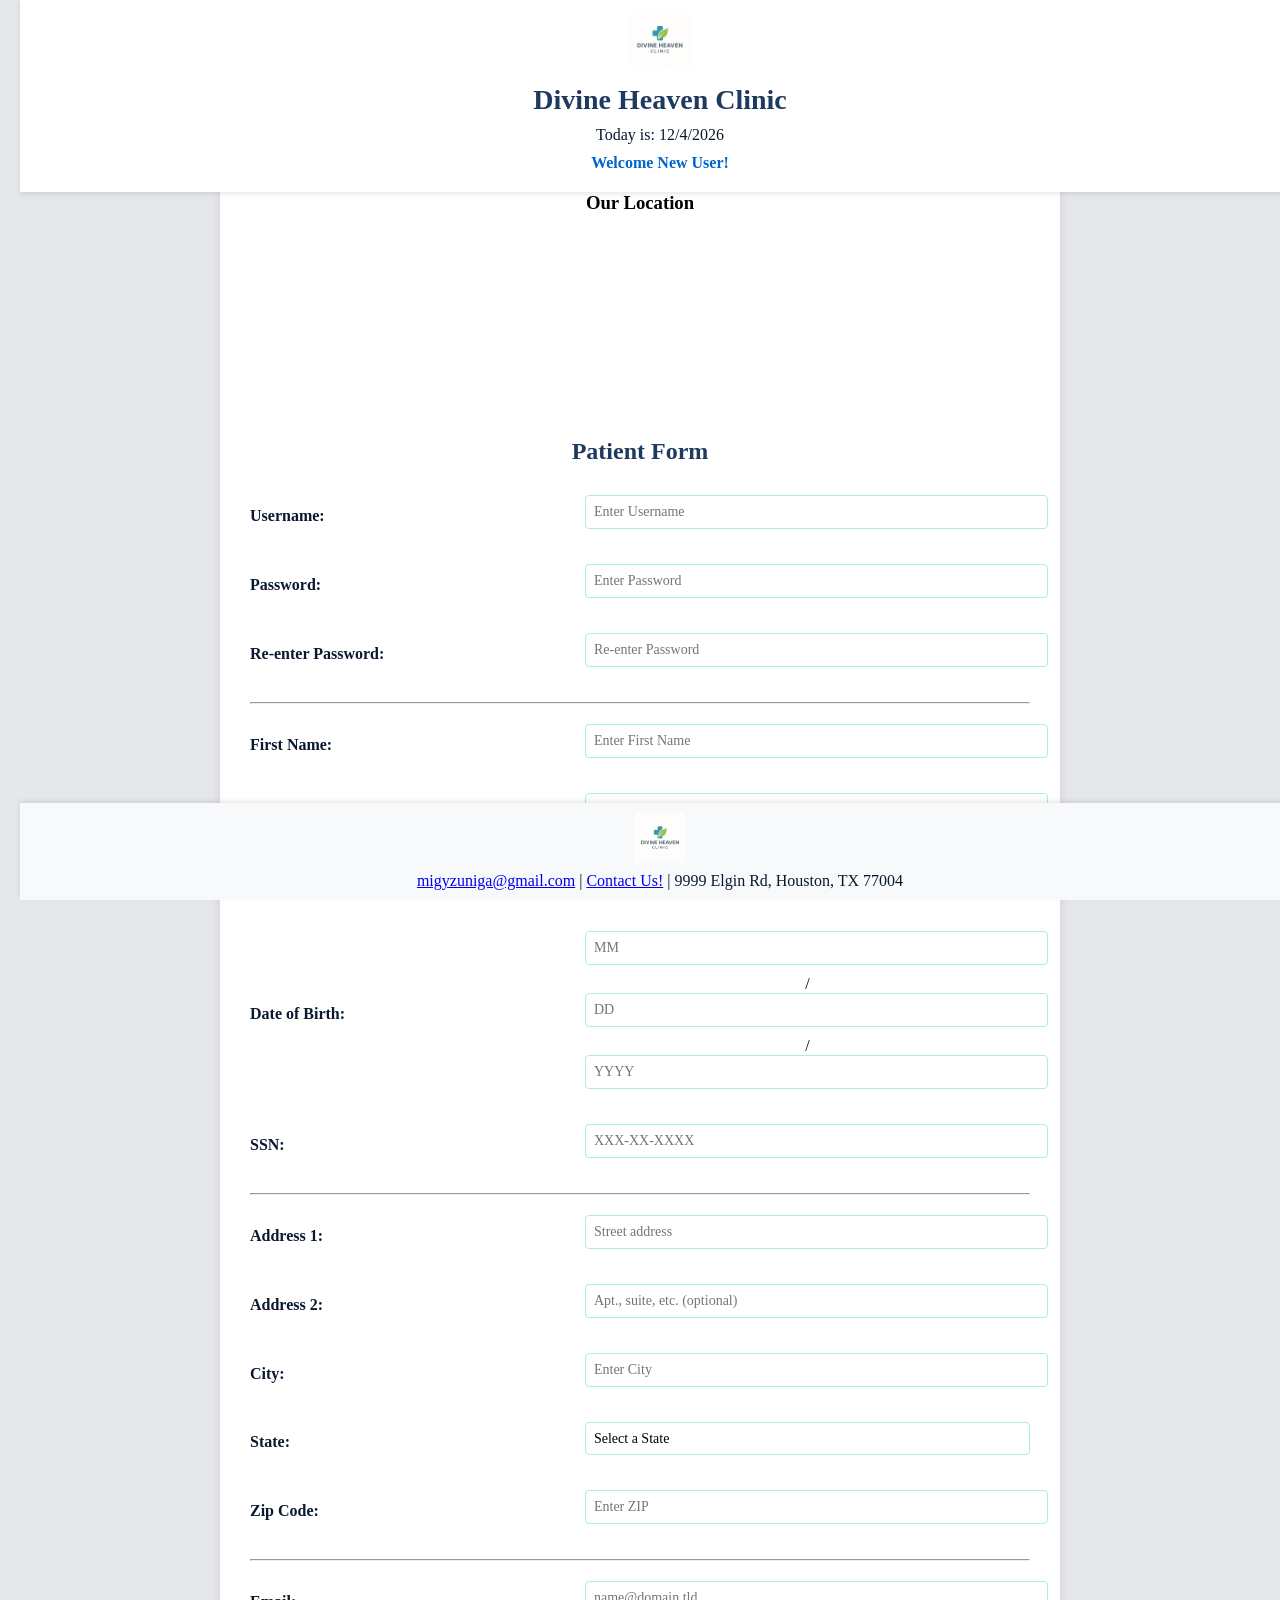
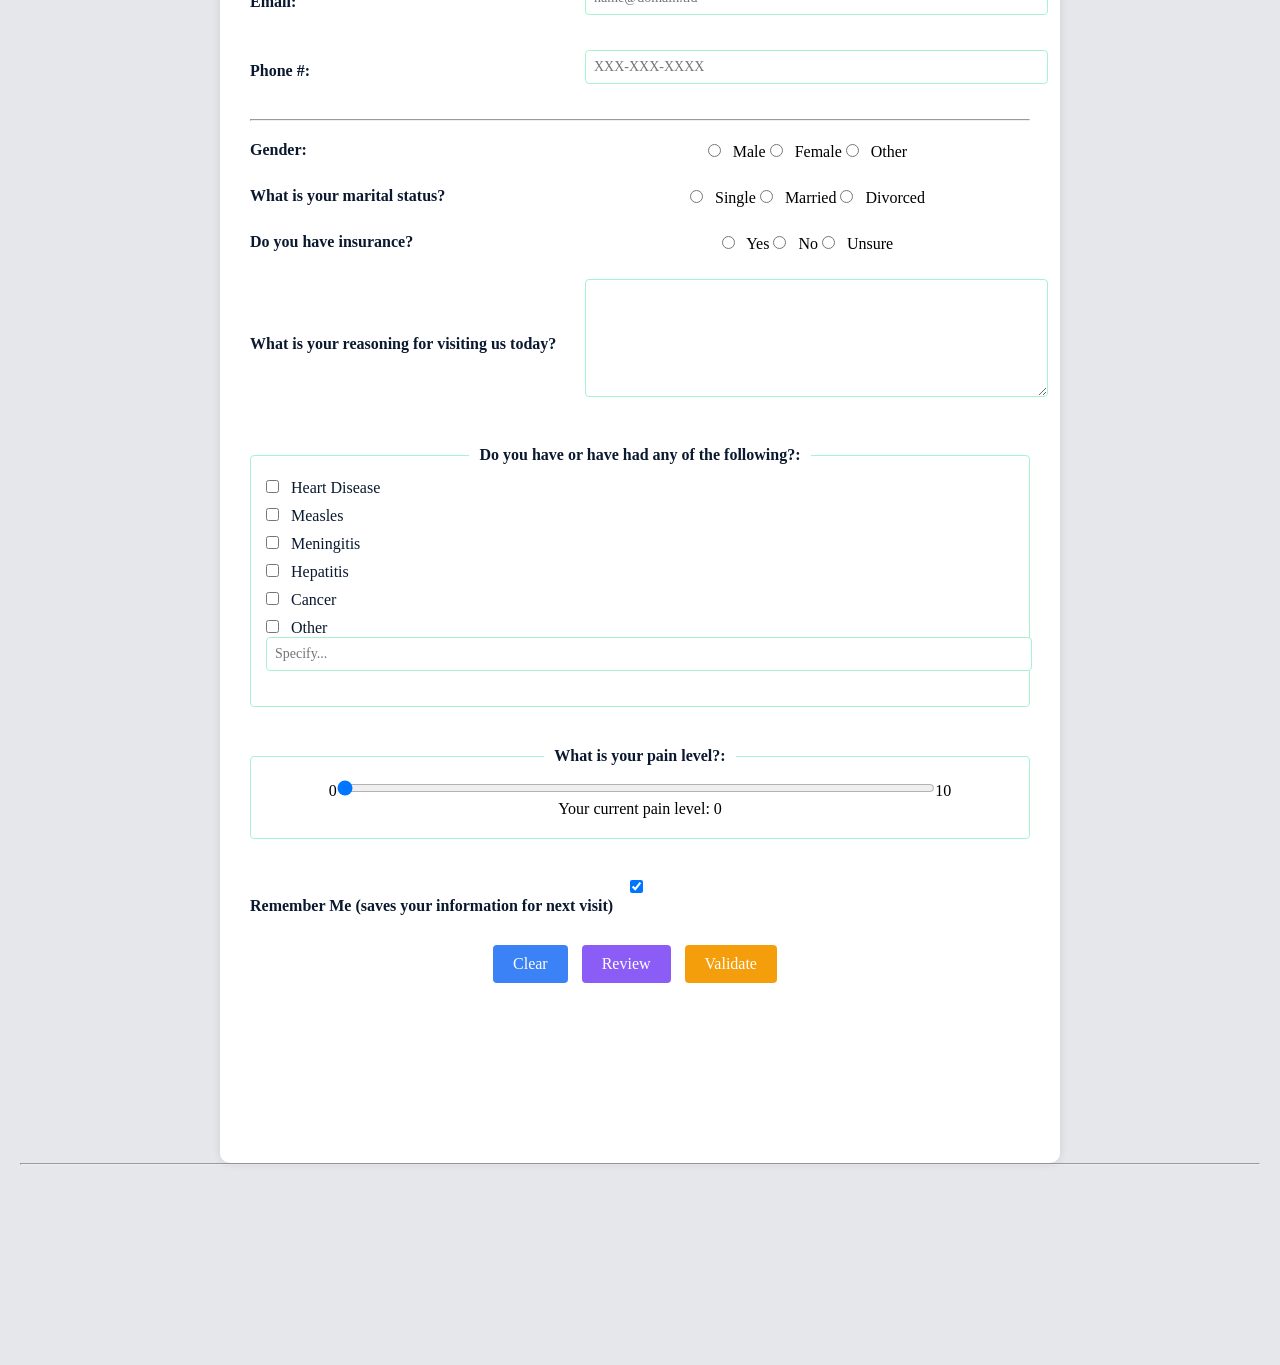
<file: index.html>
<!--
Program name: homework4.html
Name: Jose Miguel Zuniga
Date Created: 09/23/2025
Date Last Edited: 12/06/2025
Version: 4.0
Description: This is a form that will collect the users information with Fetch API, iFrames, Cookies, and Local Storage
-->
<!DOCTYPE html>
<html lang="en">

<head>
    <meta charset="UTF-8">
    <meta name="viewport" content="width=device-width, initial-scale=1.0">
    <link href="homework4.css" rel="stylesheet">
    <title>Homework 4 - HTML Form</title>
</head>
<body>
    <!-- Header -->
    <header class="sticky-header">
        <img id="logo" src="logo.jpg" alt="company logo" />
        <h1>Divine Heaven Clinic</h1>
        <p>Today is: <span id="currentDate"></span></p>
        <p id="welcomeMessage">Welcome New User!</p>
        <a href="#" id="resetLink" style="display: none;">Not [Name]? Click here to start as a NEW USER.</a>
    </header>
    <hr>
   
    <main>
        <!-- Map iframe -->
        <div style="text-align: center; margin: 20px 0;">
            <h3>Our Location</h3>
            <iframe src="https://www.google.com/maps/embed?pb=!1m18!1m12!1m3!1d3464.1234567890!2d-95.3698!3d29.7604!2m3!1f0!2f0!3f0!3m2!1i1024!2i768!4f13.1!3m3!1m2!1s0x0%3A0x0!2zMjnCsDQ1JzM3LjQiTiA5NcKwMjInMTEuMyJX!5e0!3m2!1sen!2sus!4v1234567890" 
                    width="600" 
                    height="200" 
                    style="border:0;" 
                    allowfullscreen="" 
                    loading="lazy">
            </iframe>
        </div>
        
        <table>              
            <form id="patientForm" action="homework4thankyou.html" method="get">
                <div class="format">
                    <tr class="form">
                        <th class="form" colspan="3">Patient Form</th>
                    </tr>
                    <!-- Username -->
                    <tr>
                        <td class="table"><label for="userID">Username:</label></td>
                        <td><input
                            type="text" id="userID" name="userID" size="15" minlength="5" maxlength="20" placeholder="Enter Username"  
                            title="Username must be 5-20 characters, start with a letter, and contain only letters, numbers, underscores, or dashes"
                            oninput="validateUserID(); saveToLocalStorage();"
                            onblur="validateUserID(); saveToLocalStorage();"
                            pattern="^[a-zA-Z_-][a-zA-Z0-9_-]{4,29}$"
                            required>
                            <span class="error-message" id="userIDError"></span>
                        </td>
                    </tr>
                    <!-- Password -->
                    <tr>
                        <td class="table"><label for="password">Password:</label></td>
                        <td><input
                            type="password" id="password" name="password" size="15"
                            placeholder="Enter Password"
                            title="Password must be 8-30 characters long, include at least one uppercase letter, one lowercase letter, and one digit."
                            oninput="validatePassword()"
                            onblur="validatePassword()"
                            required>
                            <span class="error-message" id="passwordError"></span>
                        </td>
                    </tr>
                    <!-- Re-enter Password -->
                    <tr>
                        <td class="table"><label for="re_password">Re-enter Password: </label></td>
                        <td>
                            <input
                            type="password" id="re_password" name="re_password" size="15"
                            placeholder="Re-enter Password"
                            title="Passwords must match"
                            oninput="validatePasswordMatch()"
                            onblur="validatePasswordMatch()" 
                            required>
                            <span class="error-message" id="passwordMatchError"></span>
                        </td>
                    </tr>
                   
                    <tr>
                        <td colspan="2"><hr></td>
                    </tr>

                    <!-- First Name -->
                    <tr>
                        <td class="table"><label for="firstName">First Name:</label></td>
                        <td><input
                            type="text" id="firstName" name="firstName" size="15" maxlength="30"
                            placeholder="Enter First Name"
                            pattern="[A-Za-z'-]{1,30}"
                            oninput="validateFirstName(); saveToLocalStorage();"
                            onblur="validateFirstName(); saveToLocalStorage();"
                            title="First name must contain 1 to 30 characters, letters, apostrophes, and dashes only."
                            required>
                            <span class="error-message" id="firstNameError"></span>
                        </td>
                    </tr>
                    <!-- Middle Initial -->
                    <tr>
                        <td class="table"><label for="middleInitial">Middle Initial:</label></td>
                        <td><input
                            type="text" id="middleInitial" name="middleInitial" size="1"
                            maxlength="1"
                            placeholder="M."
                            pattern="[A-Za-z]"
                            title="Please enter a single letter."
                            oninput="validateMiddleInitial(); saveToLocalStorage();"
                            onblur="validateMiddleInitial(); saveToLocalStorage();">
                            <span class="error-message" id="middleInitialError"></span>
                        </td>
                    </tr>
                    <!-- Last Name -->
                    <tr>
                        <td class="table"><label for="lastName">Last Name:</label></td>
                        <td><input
                            type="text"
                            id="lastName"
                            name="lastName"
                            maxlength="30"
                            size="15"  
                            pattern="[A-Za-z' -]{1,30}"
                            title="Please enter a valid Last Name (1 to 30 characters)"
                            placeholder="Enter Last Name"
                            oninput="validateLastName(); saveToLocalStorage();"
                            onblur="validateLastName(); saveToLocalStorage();"
                            required>
                            <span class="error-message" id="lastNameError"></span>
                        </td>
                    </tr>
                    <!-- Date of Birth -->
                    <tr>
                        <td class="table"><label for="dobMonth">Date of Birth:</label></td>
                        <td>
                            <input type="text" id="dobMonth" name="dobMonth" placeholder="MM" maxlength="2" size="2"
                                   title="Month (01-12)" 
                                   oninput="dobValidation(); saveToLocalStorage();" 
                                   onblur="dobValidation(); saveToLocalStorage();" 
                                   required>
                            <span>/</span>
                            <input type="text" id="dobDay" name="dobDay" placeholder="DD" maxlength="2" size="2"
                                   title="Day (01-31)" 
                                   oninput="dobValidation(); saveToLocalStorage();" 
                                   onblur="dobValidation(); saveToLocalStorage();" 
                                   required>
                            <span>/</span>
                            <input type="text" id="dobYear" name="dobYear" placeholder="YYYY" maxlength="4" size="4"
                                   title="Year (not future, not more than 120 years ago)" 
                                   oninput="dobValidation(); saveToLocalStorage();" 
                                   onblur="dobValidation(); saveToLocalStorage();" 
                                   required>
                            <span class="error-message" id="dobError"></span>
                        </td>
                    </tr>
                    <!-- Social Security -->
                    <tr>
                        <td class="table"><label for="ssn">SSN:</label></td>
                        <td><input
                            type="password"
                            id="ssn"
                            name="ssn"
                            minlength="9"
                            maxlength="11"
                            placeholder="XXX-XX-XXXX"
                            title="Enter SSN in XXX-XX-XXXX format"
                            oninput="formatSSN()"
                            onblur="validateSSN()"
                            required>
                            <span class="error-message" id="ssnError"></span>
                        </td>
                    </tr>
                    <tr>
                        <td colspan="2"><hr></td>
                    </tr>
                    <!-- Address -->
                    <tr>
                        <td class="table"><label for="address1">Address 1:</label></td>
                        <td><input
                            type="text"
                            id="address1"
                            name="address1"
                            placeholder="Street address"
                            minlength="2"
                            maxlength="30"
                            title="Please enter your address, 2 to 30 characters."
                            oninput="validateAddress(); saveToLocalStorage();"
                            onblur="validateAddress(); saveToLocalStorage();"
                            required>
                            <span class="error-message" id="addressError"></span>
                        </td>
                    </tr>
                    <!-- Address 2 -->
                    <tr>
                        <td class="table"><label for="address2">Address 2:</label></td>
                        <td>
                            <input 
                            type="text" 
                            id="address2" 
                            name="address2" 
                            placeholder="Apt., suite, etc. (optional)" 
                            minlength="2" 
                            maxlength="30"
                            title="Please enter address, 2 to 30 characters if provided."
                            oninput="validateAddress2(); saveToLocalStorage();"
                            onblur="validateAddress2(); saveToLocalStorage();">
                            <span class="error-message" id="address2Error"></span>
                        </td>
                    </tr>
                    <!-- City -->
                    <tr>
                        <td class="table"><label for="city">City:</label></td>
                        <td><input
                            type="text"
                            id="city"
                            name="city"
                            placeholder="Enter City"
                            size="10"
                            minlength="2"
                            maxlength="30"
                            oninput="validateCity(); saveToLocalStorage();"
                            onblur="validateCity(); saveToLocalStorage();" 
                            required>
                            <span class="error-message" id="cityError"></span>
                        </td>
                    </tr>
                    <!-- State -->
                    <tr>
                        <td class="table"><label for="state">State:</label></td>
                        <td>
                            <select id="state" name="state" onchange="validateState(); saveToLocalStorage();" onblur="validateState(); saveToLocalStorage();" required>
                                <option value="">Loading states...</option>
                            </select>
                            <span class="error-message" id="stateError"></span>
                        </td>
                    </tr>
                    <!-- Zip Code -->
                    <tr>
                        <td class="table"><label for="zipCode">Zip Code:</label></td>
                        <td><input
                            type="text"
                            id="zipCode"
                            name="zipCode"
                            placeholder="Enter ZIP"
                            pattern="[0-9]{5}"
                            size="6"
                            minlength="5"
                            maxlength="5"
                            title="Please enter Zip-Code (5 digits)"
                            oninput="validateZipCode(); saveToLocalStorage();"
                            onblur="validateZipCode(); saveToLocalStorage();"
                            required>
                            <span class="error-message" id="zipCodeError"></span>
                        </td>
                    </tr>

                    <tr>
                        <td colspan="2"><hr></td>
                    </tr>

                    <!-- Email Address -->
                    <tr>
                        <td class="table"><label for="email">Email:</label></td>
                        <td>
                            <input 
                            type="email" 
                            id="email" 
                            name="email" 
                            placeholder="name@domain.tld" 
                            maxlength="40"
                            title="Please enter a valid email address"
                            oninput="validateEmail(); saveToLocalStorage();"
                            onblur="validateEmail(); saveToLocalStorage();"
                            required>
                            <span class="error-message" id="emailError"></span>
                        </td>
                    </tr>

                    <!-- Phone Number -->
                    <tr>
                        <td class="table"><label for="phone">Phone #:</label></td>
                        <td>
                            <input 
                            type="text" 
                            id="phoneNumber" 
                            name="phoneNumber" 
                            placeholder="XXX-XXX-XXXX"
                            title="Please enter a valid phone number (XXX-XXX-XXXX)"
                            maxlength="14" 
                            oninput="formatPhoneNumber(); saveToLocalStorage();"
                            onblur="validatePhoneNumber(); saveToLocalStorage();"
                            pattern="[0-9]{3}-[0-9]{3}-[0-9]{4}"
                            required>
                            <span class="error-message" id="phoneError"></span>
                        </td>
                    </tr>

                    <tr>
                        <td colspan="2"><hr></td>
                    </tr>

                    <!-- Gender -->
                    <tr>
                        <td class="table"><label id="gender">Gender:</label></td>
                        <td>
                            <input type="radio" name="msex" value="Male" onchange="checkFormValidity(); saveToLocalStorage();">
                            <span>Male</span>
                            <input type="radio" name="msex" value="Female" onchange="checkFormValidity(); saveToLocalStorage();">
                            <span>Female</span>
                            <input type="radio" name="msex" value="Other" onchange="checkFormValidity(); saveToLocalStorage();">
                            <span>Other</span>
                            <span class="error-message" id="genderError"></span>
                        </td>
                    </tr>
                    <!-- Marital Status -->
                    <tr>
                        <td class="table"><label id="marital">What is your marital status?</label></td>
                        <td>
                            <input type="radio" name="marital_status" value="Single" onchange="checkFormValidity(); saveToLocalStorage();">
                            <span>Single</span>
                            <input type="radio" name="marital_status" value="Married" onchange="checkFormValidity(); saveToLocalStorage();">
                            <span>Married</span>
                            <input type="radio" name="marital_status" value="Divorced" onchange="checkFormValidity(); saveToLocalStorage();">
                            <span>Divorced</span>
                            <span class="error-message" id="maritalError"></span>
                        </td>
                    </tr>
                    <!-- Insurance -->
                    <tr>
                        <td class="table"><label id="insurance">Do you have insurance?</label></td>
                        <td>
                            <input type="radio" name="insurance" value="Yes" onchange="checkFormValidity(); saveToLocalStorage();">
                            <span>Yes</span>
                            <input type="radio" name="insurance" value="No" onchange="checkFormValidity(); saveToLocalStorage();">
                            <span>No</span>
                            <input type="radio" name="insurance" value="Unsure" onchange="checkFormValidity(); saveToLocalStorage();">
                            <span>Unsure</span>
                            <span class="error-message" id="insuranceError"></span>
                        </td>
                    </tr>
                    <!-- Reason for Visit -->
                    <tr>
                        <td class="table"><label for="description"> What is your reasoning for visiting us today? </label></td>
                        <td><textarea
                            id="description"
                            name="description"
                            rows="6"
                            cols="50"
                            pattern="^[^\"\\]*$"
                            title="Please avoid using double quotes"
                            oninput="validateDescription(); saveToLocalStorage();"
                            onblur="validateDescription(); saveToLocalStorage();"></textarea>
                            <span class="error-message" id="descriptionError"></span>
                        </td>
                    </tr>
                    <!-- Medical Conditions Checkboxes -->
                    <tr>
                        <td class="check" colspan="2">
                            <fieldset id="conditionsFieldset">
                                <legend>Do you have or have had any of the following?:</legend>
                                <div id="conditionsContainer">Loading conditions...</div>
                            </fieldset>
                        </td>
                    </tr>
                    <!-- Pain Scale Slider -->
                    <tr>
                        <td class="slider" colspan="2">
                            <fieldset>
                                <legend>What is your pain level?:</legend>
                                0<input
                                type="range"
                                id="slider"
                                name="PainLevel"
                                min="0"
                                max="10"
                                value="0"
                                oninput="updatePainLevel(this.value); saveToLocalStorage();">10
                                <br>
                                Your current pain level: <span id="painValue">0</span>
                                <span class="error-message" id="painError"></span>
                            </fieldset>
                        </td>
                    </tr>

                    <!-- Remember Me Checkbox -->
                    <tr>
                        <td class="buttons" colspan="2">
                            <div class="remember-me-section">
                                <input type="checkbox" id="rememberMe" name="rememberMe" checked onchange="handleRememberMe()">
                                <label for="rememberMe"><strong>Remember Me</strong> (saves your information for next visit)</label>
                            </div>
                        </td>
                    </tr>
       
                    <!-- Buttons -->
                    <tr>
                        <td class="buttons" colspan="2">
                            <input type="reset" value="Clear" onclick="clearAllErrors()">
                            <input type="button" class="submit-button" value="Review" onclick="displayInput()">
                            <input type="button" value="Validate" id="validateButton" onclick="validateForm()">
                            <input type="submit" value="Submit" id="submitButton" style="display:none;">
                        </td>
                    </tr>
                </div>
            </form>  
        </table>
       
        <div id="reviewArea"></div>
        <div id="validationSummary"></div>
    </main>
    <hr>
    
    <!-- Footer -->
    <footer>
        <div>
            <a href="https://www.uh.edu/">
                <img id="footer-logo" src="logo.jpg" alt="Footer Logo" />
            </a>
            <p>
                <a href="mailto:migyzuniga@gmail.com">migyzuniga@gmail.com</a> | 
                <a href="mailto:migyzuniga@gmail.com" class="contact">Contact Us!</a> | 
                9999 Elgin Rd, Houston, TX 77004
            </p>
        </div>
    </footer>

    <script src="homework4.js"></script>

    <!-- COOKIE AND LOCAL STORAGE SCRIPT -->
    <script>
    // ============================================
    // FETCH API - Load States Dropdown
    // ============================================
    async function loadStates() {
        try {
            const response = await fetch('states.json');
            const states = await response.json();
            
            const stateSelect = document.getElementById('state');
            stateSelect.innerHTML = '<option value="">Select a State</option>';
            
            states.forEach(state => {
                const option = document.createElement('option');
                option.value = state.abbreviation;
                option.textContent = state.name;
                stateSelect.appendChild(option);
            });
            
            console.log('States loaded successfully');
        } catch (error) {
            console.error('Error loading states:', error);
        }
    }

    // ============================================
    // FETCH API - Load Medical Conditions
    // ============================================
    async function loadMedicalConditions() {
        try {
            const response = await fetch('conditions.json');
            const conditions = await response.json();
            
            const container = document.getElementById('conditionsContainer');
            container.innerHTML = '';
            
            conditions.forEach(condition => {
                const label = document.createElement('label');
                const checkbox = document.createElement('input');
                checkbox.type = 'checkbox';
                checkbox.id = condition.id;
                checkbox.name = 'medicalConditions';
                checkbox.value = condition.value;
                checkbox.onchange = function() {
                    saveToLocalStorage();
                };
                
                label.appendChild(checkbox);
                label.appendChild(document.createTextNode(' ' + condition.label));
                
                if (condition.id === 'other') {
                    const textInput = document.createElement('input');
                    textInput.type = 'text';
                    textInput.maxLength = 30;
                    textInput.placeholder = 'Specify...';
                    textInput.oninput = function() {
                        saveToLocalStorage();
                    };
                    label.appendChild(document.createTextNode(' '));
                    label.appendChild(textInput);
                }
                
                container.appendChild(label);
            });
            
            console.log('Medical conditions loaded successfully');
        } catch (error) {
            console.error('Error loading medical conditions:', error);
        }
    }

    // ============================================
    // COOKIE FUNCTIONS 
    // ============================================
    function setCookie(name, value, hours) {
        var expires = "";
        if (hours) {
            var date = new Date();
            date.setTime(date.getTime() + (hours * 60 * 60 * 1000)); 
            expires = "; expires=" + date.toUTCString();
        }
        document.cookie = name + "=" + (value || "") + expires + "; path=/";
        console.log(`Cookie set: ${name}=${value} (expires in ${hours} hours)`);
    }

    function getCookie(name) {
        var nameEQ = name + "=";
        var ca = document.cookie.split(';');
        for (var i = 0; i < ca.length; i++) {
            var c = ca[i];
            while (c.charAt(0) == ' ') c = c.substring(1, c.length);
            if (c.indexOf(nameEQ) == 0) return c.substring(nameEQ.length, c.length);
        }
        return null;
    }

    function deleteCookie(name) {
        document.cookie = name + "=; expires=Thu, 01 Jan 1970 00:00:00 UTC; path=/";
        console.log(`Cookie deleted: ${name}`);
    }

    function isRememberMeChecked() {
        return document.getElementById("rememberMe").checked;
    }

    // ============================================
    // LOCAL STORAGE FUNCTIONS
    // ============================================
    function saveToLocalStorage() {
        if (!isRememberMeChecked()) {
            return;
        }

        const formData = {
            userID: document.getElementById("userID").value,
            firstName: document.getElementById("firstName").value,
            middleInitial: document.getElementById("middleInitial").value,
            lastName: document.getElementById("lastName").value,
            dobMonth: document.getElementById("dobMonth").value,
            dobDay: document.getElementById("dobDay").value,
            dobYear: document.getElementById("dobYear").value,
            address1: document.getElementById("address1").value,
            address2: document.getElementById("address2").value,
            city: document.getElementById("city").value,
            state: document.getElementById("state").value,
            zipCode: document.getElementById("zipCode").value,
            email: document.getElementById("email").value,
            phoneNumber: document.getElementById("phoneNumber").value,
            description: document.getElementById("description").value,
            painLevel: document.getElementById("slider").value
        };

        const gender = document.querySelector('input[name="msex"]:checked');
        if (gender) formData.gender = gender.value;

        const marital = document.querySelector('input[name="marital_status"]:checked');
        if (marital) formData.maritalStatus = marital.value;

        const insurance = document.querySelector('input[name="insurance"]:checked');
        if (insurance) formData.insurance = insurance.value;

        const conditions = [];
        document.querySelectorAll('input[name="medicalConditions"]:checked').forEach(cb => {
            conditions.push(cb.value);
        });
        formData.medicalConditions = conditions;

        localStorage.setItem('patientFormData', JSON.stringify(formData));
    }

    function loadFromLocalStorage() {
        const savedData = localStorage.getItem('patientFormData');
        if (!savedData) return;

        try {
            const formData = JSON.parse(savedData);
            
            if (formData.userID) document.getElementById("userID").value = formData.userID;
            if (formData.firstName) document.getElementById("firstName").value = formData.firstName;
            if (formData.middleInitial) document.getElementById("middleInitial").value = formData.middleInitial;
            if (formData.lastName) document.getElementById("lastName").value = formData.lastName;
            if (formData.dobMonth) document.getElementById("dobMonth").value = formData.dobMonth;
            if (formData.dobDay) document.getElementById("dobDay").value = formData.dobDay;
            if (formData.dobYear) document.getElementById("dobYear").value = formData.dobYear;
            if (formData.address1) document.getElementById("address1").value = formData.address1;
            if (formData.address2) document.getElementById("address2").value = formData.address2;
            if (formData.city) document.getElementById("city").value = formData.city;
            if (formData.state) document.getElementById("state").value = formData.state;
            if (formData.zipCode) document.getElementById("zipCode").value = formData.zipCode;
            if (formData.email) document.getElementById("email").value = formData.email;
            if (formData.phoneNumber) document.getElementById("phoneNumber").value = formData.phoneNumber;
            if (formData.description) document.getElementById("description").value = formData.description;
            if (formData.painLevel) {
                document.getElementById("slider").value = formData.painLevel;
                document.getElementById("painValue").textContent = formData.painLevel;
            }

            if (formData.gender) {
                const genderRadio = document.querySelector(`input[name="msex"][value="${formData.gender}"]`);
                if (genderRadio) genderRadio.checked = true;
            }
            if (formData.maritalStatus) {
                const maritalRadio = document.querySelector(`input[name="marital_status"][value="${formData.maritalStatus}"]`);
                if (maritalRadio) maritalRadio.checked = true;
            }
            if (formData.insurance) {
                const insuranceRadio = document.querySelector(`input[name="insurance"][value="${formData.insurance}"]`);
                if (insuranceRadio) insuranceRadio.checked = true;
            }

            if (formData.medicalConditions && Array.isArray(formData.medicalConditions)) {
                formData.medicalConditions.forEach(condition => {
                    const checkbox = document.querySelector(`input[name="medicalConditions"][value="${condition}"]`);
                    if (checkbox) checkbox.checked = true;
                });
            }
        } catch (error) {
            console.error('Error loading from localStorage:', error);
        }
    }

    function clearLocalStorage() {
        localStorage.removeItem('patientFormData');
    }

    function handleRememberMe() {
        if (isRememberMeChecked()) {
            saveToLocalStorage();
        } else {
            clearLocalStorage();
            deleteCookie('firstName');
        }
    }

    // ============================================
    // PAGE LOAD 
    // ============================================
    window.addEventListener('DOMContentLoaded', function() {
        console.log('Page loaded');
        
        loadStates();
        loadMedicalConditions();
        
        var firstName = getCookie('firstName');
        if (firstName) {
            document.getElementById("welcomeMessage").innerText = "Welcome back, " + firstName + "!";
            document.getElementById("resetLink").innerText = "Not " + firstName + "? Click here to start as a NEW USER.";
            document.getElementById("resetLink").style.display = "block";

            if (isRememberMeChecked()) {
                loadFromLocalStorage();
            }
        } else {
            document.getElementById("welcomeMessage").innerText = "Welcome New User!";
            document.getElementById("resetLink").style.display = "none";
        }

        document.getElementById("resetLink").addEventListener("click", function(e) {
            e.preventDefault();
            
            deleteCookie('firstName');
            clearLocalStorage();
            
            document.getElementById('patientForm').reset();
            clearAllErrors();
            
            document.getElementById("welcomeMessage").innerText = "Welcome New User!";
            document.getElementById("resetLink").style.display = "none";
            document.getElementById("rememberMe").checked = false;
        });

        document.getElementById("patientForm").addEventListener("submit", function(e) {
            e.preventDefault();
            
            var firstName = document.getElementById("firstName").value;
            
            if (isRememberMeChecked()) {
                setCookie('firstName', firstName, 48);
                saveToLocalStorage();
            } else {
                deleteCookie('firstName');
                clearLocalStorage();
            }
            
            window.location.href = 'homework4thankyou.html';
        });
    });
    </script>

</body>
</html>
</file>
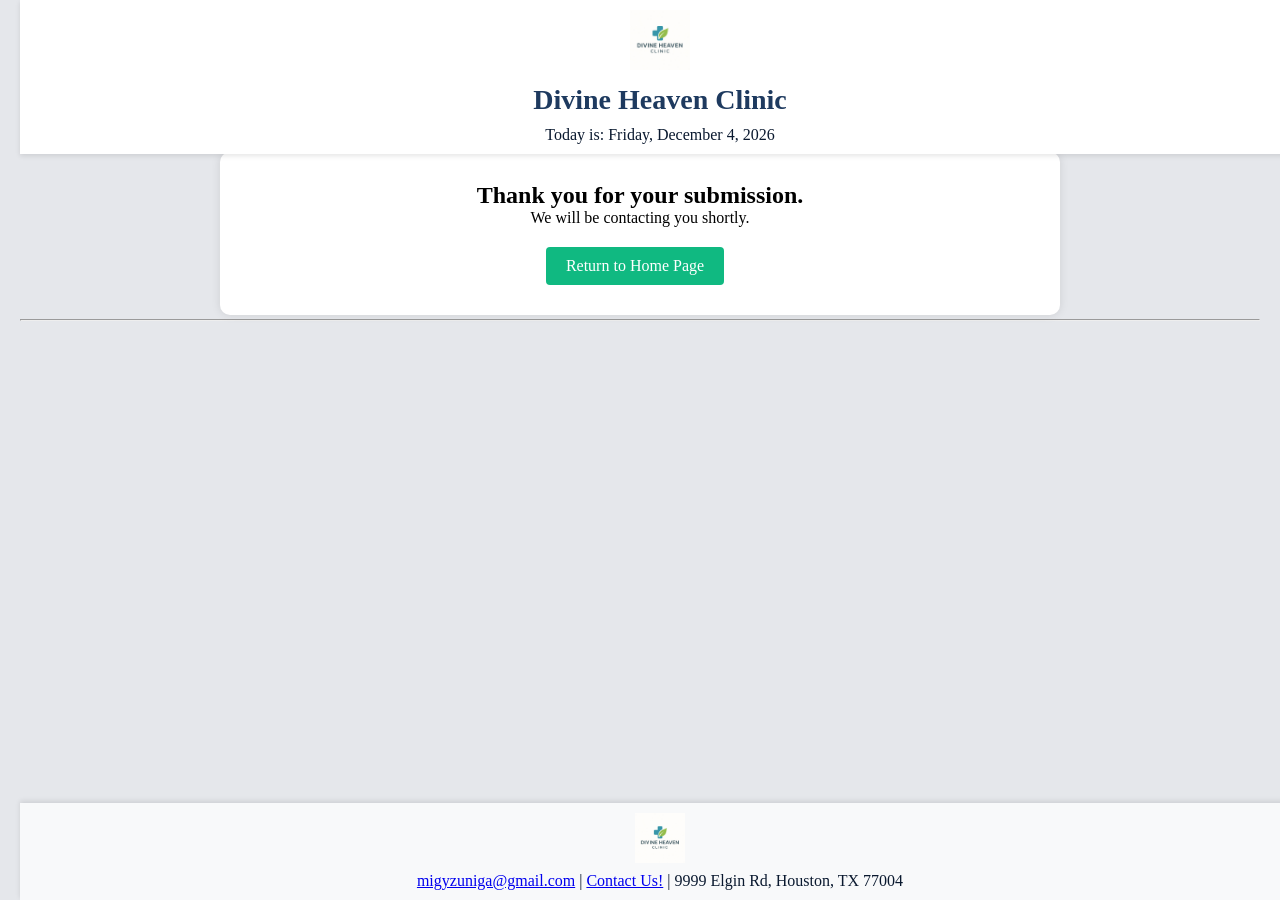
<file: homework4thankyou.html>
<!--
Program name: homework4thankyou.html
Name: Jose Miguel Zuniga
Date Created: 11/14/2025
Date Last Edited: 12/6/2025
Version: 1.1
Description: Homework 4 thank you page
-->
<!DOCTYPE html>
<html lang="en">
<head>
    <meta charset="UTF-8">
    <meta name="viewport" content="width=device-width, initial-scale=1.0">
    <title>Thank you!</title>
    <link href="homework4.css" rel="stylesheet">
</head>
<body>
    <!-- Sticky Header -->
    <header class="sticky-header">
        <img id="logo" src="logo.jpg" alt="company logo" />
        <h1>Divine Heaven Clinic</h1>
        <p>Today is: <span id="date"></span></p>
    </header>
    <hr>
    
    <!-- Form -->
    <main>
        <div class="form-container" style="text-align: center;">
            <table class="output" style="margin: 0 auto;">
                <tr>
                    <td colspan="2" align="center">
                        <h2>Thank you for your submission.</h2>
                        <p>We will be contacting you shortly.</p>
                    </td>
                </tr>
                <tr>
                    <td colspan="2" align="center">
                        <!-- Return to Home Page form -->
                        <form action="homework4.html">
                            <input type="submit" value="Return to Home Page" />
                        </form>
                    </td>
                </tr>
            </table>
        </div>
    </main>
    
    <hr>
    
    <!-- Fixed Footer -->
    <footer>
        <div>
            <a href="https://www.uh.edu/">
                <img id="footer-logo" src="logo.jpg" alt="Footer Logo" />
            </a>
            <p>
                <a href="mailto:migyzuniga@gmail.com">migyzuniga@gmail.com</a> | 
                <a href="mailto:migyzuniga@gmail.com" class="contact">Contact Us!</a> | 
                9999 Elgin Rd, Houston, TX 77004
            </p>
        </div>
    </footer>

    <!-- Display dynamic date -->
    <script>
        const dateElement = document.getElementById('date');
        const options = { weekday: 'long', year: 'numeric', month: 'long', day: 'numeric' };
        const today = new Date().toLocaleDateString('en-US', options);
        dateElement.textContent = today;
    </script>
</body>
</html>
</file>
<file: homework4.css>
/*
Program name: homework4.css
Name: Jose Miguel Zuniga
Date Created: 09/23/2025
Date Last Edited: 12/06/2025
Version: 2.0
Description: CSS for index.html 
 */
* {
    font-family: "Times New Roman", serif;
    margin: 0;
    padding: 0;
}
body {
    background-color: #E5E7EB;
    text-align: center;
    padding-top: 150px;
    padding-bottom: 200px;
    padding-left: 20px;
    padding-right: 20px;
}
main {
    background-color: #FFFFFF;
    padding: 20px;
    border-radius: 10px;
    box-shadow: 0 0 10px rgba(0, 0, 0, 0.1);
    display: inline-block;
    text-content: center;
    margin: 0 auto;
    width: 90%;
    max-width: 800px;
}

/* Header Styles */
header {
    margin-bottom: 20px;
}
.sticky-header {
    position: fixed;
    top: 0;
    width: 100%;
    background-color: white;
    z-index: 1000;
    box-shadow: 0 2px 5px rgba(0,0,0,0.1);
    padding: 10px 0;
    text-align: center;
}
#welcomeMessage {
    color: #0066cc;
    font-weight: bold;
    margin: 10px 0;
}
#resetLink {
    color: #cc0000;
    text-decoration: underline;
    cursor: pointer;
    font-size: 14px;
}

/* Footer Styles */
footer {
    position: fixed;
    bottom: 0;
    width: 100%;
    background-color: #f8f9fa;
    z-index: 1000;
    box-shadow: 0 -2px 5px rgba(0,0,0,0.1);
    padding: 10px 0;
    text-align: center;
    color: #0A192F;
}
#footer-logo {
    width: 50px;
    height: auto;
    margin-bottom: 5px;
}

/* Form Styles */
form {
    display: flex;
    flex-direction: column;
    justify-content: center;
    align-items: center;
}
#logo {
    width: 60px;
    height: auto;
    margin-bottom: 10px;
}
h1 {
    font-size: 28px;
    color: #1E3A5F;
    margin-bottom: 10px;
}
header p {
    font-size: 16px;
    color: #0A192F;
}
table {
    width: 100%;
    border-collapse: collapse;
    margin: 0 auto;
}
label {
    display: block;
    margin-bottom: 8px;
    color: #0A192F;
    font-weight: bold;
    text-align: left;
}
input[type="text"],
input[type="password"],
input[type="email"],
textarea,
select {
    width: 100%;
    padding: 8px;
    margin-bottom: 10px;
    border: 1px solid #A7F3D0;
    border-radius: 4px;
    font-size: 14px;
}
input[type="text"]:focus,
input[type="password"]:focus,
input[type="email"]:focus,
textarea:focus,
select:focus {
    border-color: #10B981;
    outline: none;
}
textarea {
    resize: vertical;
    min-height: 100px;
}
select {
    appearance: none;
    background-color: #fff;
    cursor: pointer;
}
input[type="radio"],
input[type="checkbox"] {
    margin-right: 8px;
}

/* Fieldset Styles */
fieldset {
    border: 1px solid #A7F3D0;
    border-radius: 4px;
    padding: 15px;
    margin: 10px 0;
}
fieldset legend {
    color: #0A192F;
    font-weight: bold;
    padding: 0 10px;
}
fieldset label {
    display: block;
    margin-bottom: 10px;
    text-align: left;
    font-weight: normal;
}
#otherCondition {
    width: auto;
    display: inline-block;
    margin-left: 5px;
    padding: 5px;
    vertical-align: middle;
}

/* Slider Styles */
.slider {
    text-align: center;
    margin: 20px 0;
}
#slider {
    width: 80%;
    margin: 0 auto;
}
#pain-value {
    display: block;
    margin-top: 10px;
    font-weight: bold;
    color: #10B981;
}

/* Button Styles */
.buttons {
    text-align: center;
    margin-top: 20px;
}
input[type="reset"],
input[type="submit"] {
    padding: 10px 20px;
    border: none;
    border-radius: 4px;
    font-size: 16px;
    cursor: pointer;
    transition: background-color 0.3s ease;
}
input[type="reset"] {
    background-color: #3B82F6;
    color: #fff;
    margin-right: 10px;
}
input[type="reset"]:hover {
    background-color: #1E3A5F;
}
input[type="submit"] {
    background-color: #10B981;
    color: #fff;
    margin-right: 10px;
}
input[type="submit"]:hover {
    background-color: #0A192F;
}
input[type="button"] {
    padding: 10px 20px;
    border: none;
    border-radius: 4px;
    font-size: 16px;
    cursor: pointer;
    transition: background-color 0.3s ease;
    margin-right: 10px;
}
input[type="button"][value="Review"] {
    background-color: #8B5CF6;
    color: #fff;
}
input[type="button"][value="Review"]:hover {
    background-color: #6D28D9;
}
input[type="button"][value="Validate"] {
    background-color: #F59E0B;
    color: #fff;
}
input[type="button"][value="Validate"]:hover {
    background-color: #D97706;
}

/* Remember Me Section */
.remember-me-section {
    margin: 10px 0;
}

/* Table Styles */
.form th {
    text-align: center;
    font-size: 24px;
    color: #1E3A5F;
    padding-bottom: 20px;
}
.state-zip-group {
    display: inline-block;
    width: 100%;
}
.state-zip-group select,
.state-zip-group input {
    width: 48%;
    margin: 0 1%;
}
td {
    padding: 10px;
}

/* Review Area Styles */
.thankyou {
    align-items: center;
    font-size: 30px;
}
#reviewArea {
    padding: 50px;
    margin-top: 50px;
}
#reviewArea .outputdata {
    font-style: italic;
    color: #0A192F;
    background-color: #A7F3D0;
}

/* Error Message Styles */
.error-message {
    color: #3B82F6;
    font-size: 0.8em;
    display: block;
    margin-top: 5px;
}
</file>
